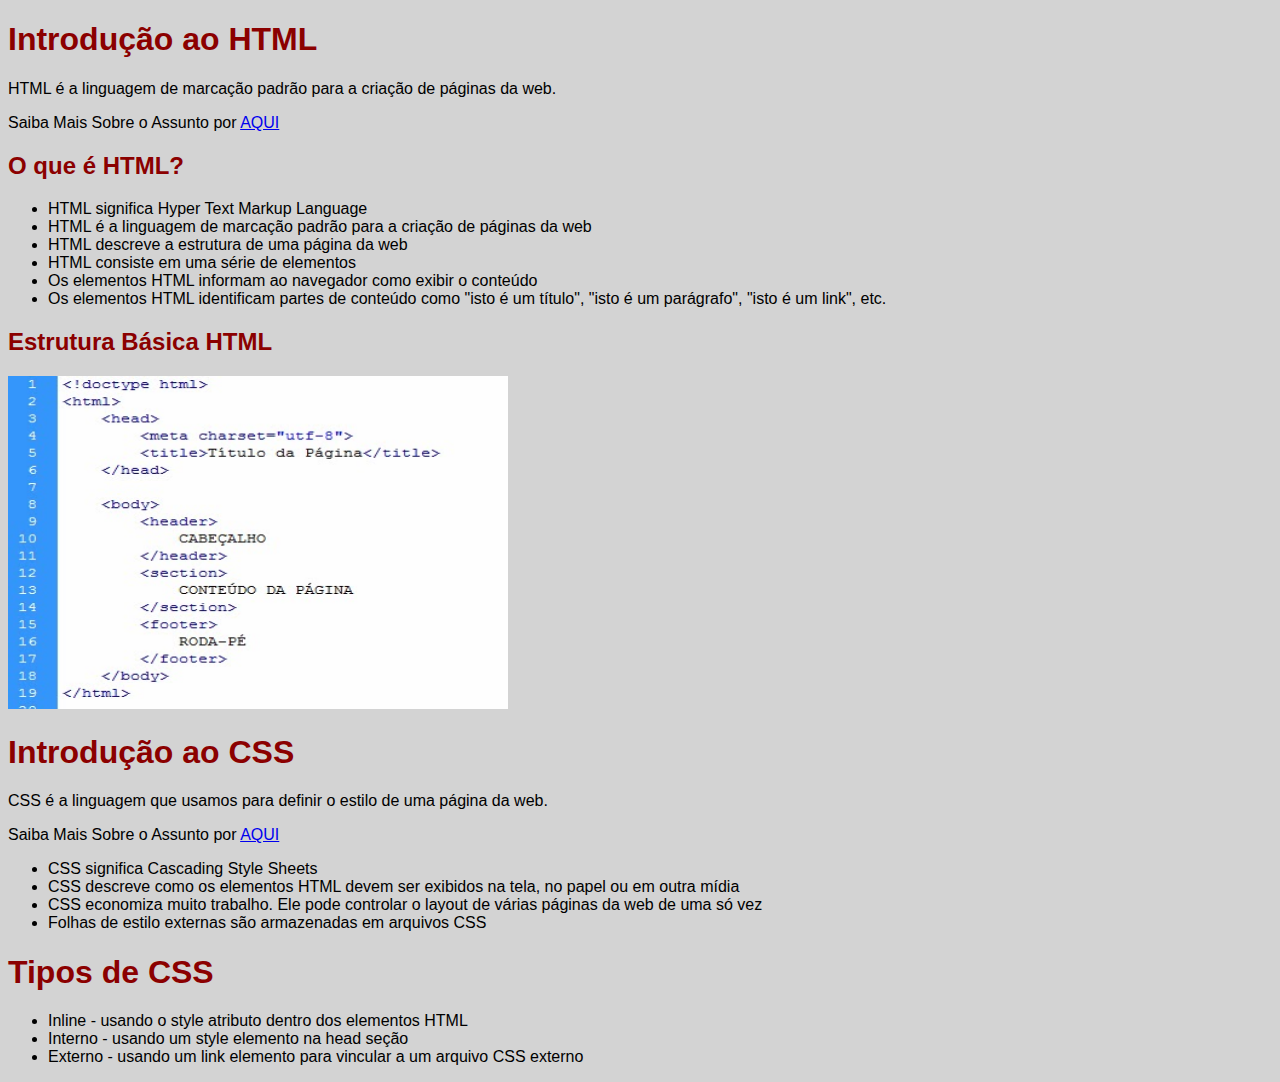
<file: index.html>
<!DOCTYPE html>
<html lang="pt-br">
<head>
	<meta charset="utf-8">
	<meta name="viewport" content="widht=device-widht,initial-scale=1.0">
	<title>primeiro site html</title>
    <style type="text/css">
        body {
                font-family: Arial;
        }
        title {
            font-family: Arial;
               color: darkred;
               font-weight: bolder;
           }
        h1 { 
               font-family: Arial;
               color: darkred;
               font-weight: bolder;
            }
        h2{
              font-family: Arial;
              color: darkred;
              font-weight: bolder;
        }
        p { text-align: justify; }

        ul li {text-align: justify;}
    </style>
</head>
<body style="background-color: #D3D3D3;">
	<h1>Introdução ao HTML
</h1>
      <p>HTML é a linguagem de marcação padrão para a criação de páginas da web.

     </p>
       <p>Saiba Mais Sobre o Assunto por <a href="https://www.w3schools.com/html/default.asp">AQUI</a></p>
          <h2>O que é HTML?</h2>
              <ul>
  	               <li>HTML significa Hyper Text Markup Language</li>
  	               <li>HTML é a linguagem de marcação padrão para a criação de páginas da web</li>
  	               <li>HTML descreve a estrutura de uma página da web</li>
  	               <li>HTML consiste em uma série de elementos</li>
  	               <li>Os elementos HTML informam ao navegador como exibir o conteúdo</li>
  	               <li>Os elementos HTML identificam partes de conteúdo como "isto é um título", "isto é um parágrafo", "isto é um link", etc.</li>
             </ul>
          <h2> Estrutura Básica HTML </h2>
               <img src="img/inicio.jpg" alt="Código Básico Do HTML" width="500" height="333">          
    <h1>Introdução ao CSS</h1>
       <p>CSS é a linguagem que usamos para definir o estilo de uma página da web.</p>
         <p>Saiba Mais Sobre o Assunto por <a href="https://www.w3schools.com/html/html_css.asp">AQUI</a></p>
             <ul>
             	 <li>CSS significa Cascading Style Sheets</li>
             	 <li>CSS descreve como os elementos HTML devem ser exibidos na tela, no papel ou em outra mídia</li>
             	 <li>CSS economiza muito trabalho. Ele pode controlar o layout de várias páginas da web de uma só vez</li>
             	 <li>Folhas de estilo externas são armazenadas em arquivos CSS</li>
             </ul>
    <h1>Tipos de CSS</h1>
            <ul>
                 <li>Inline - usando o style atributo dentro dos elementos HTML</li>
                 <li>Interno - usando um style elemento na head seção </li>
                 <li>Externo - usando um link elemento para vincular a um arquivo CSS externo</li>
             </ul>
</file>
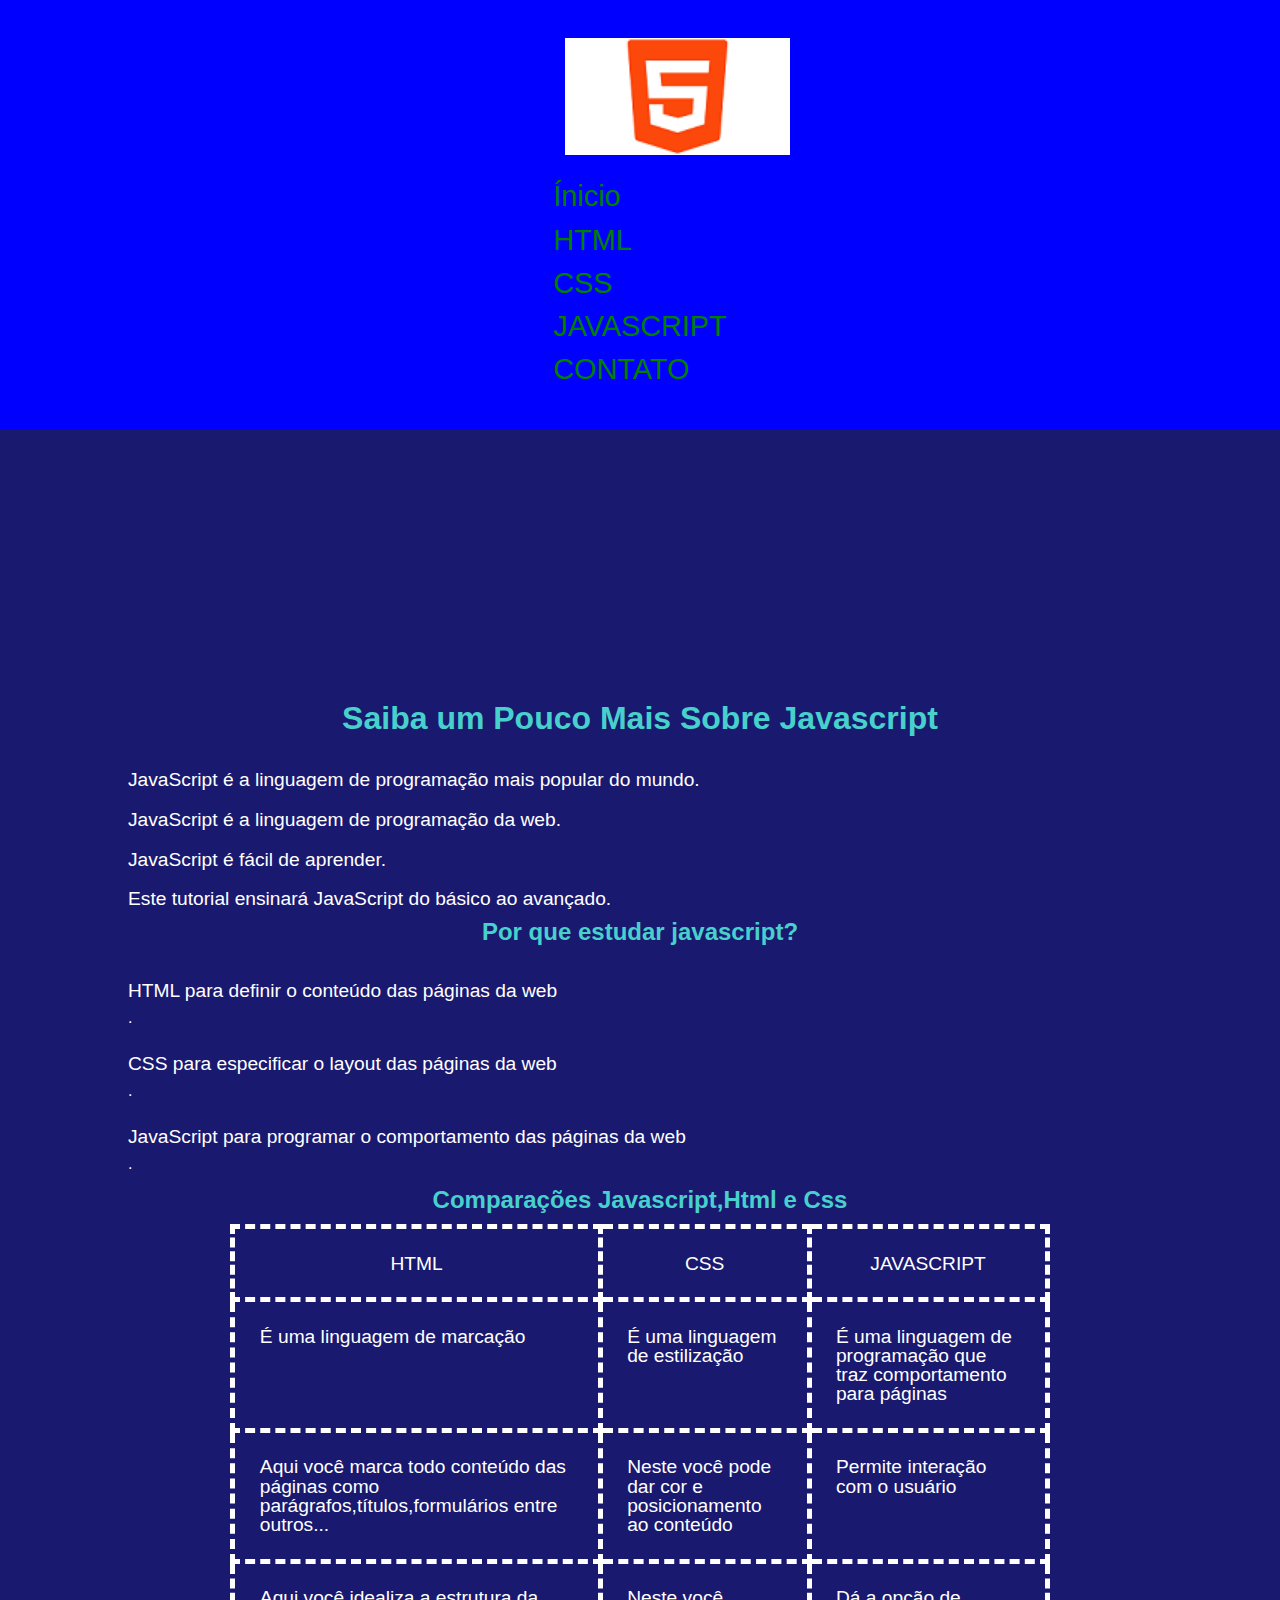
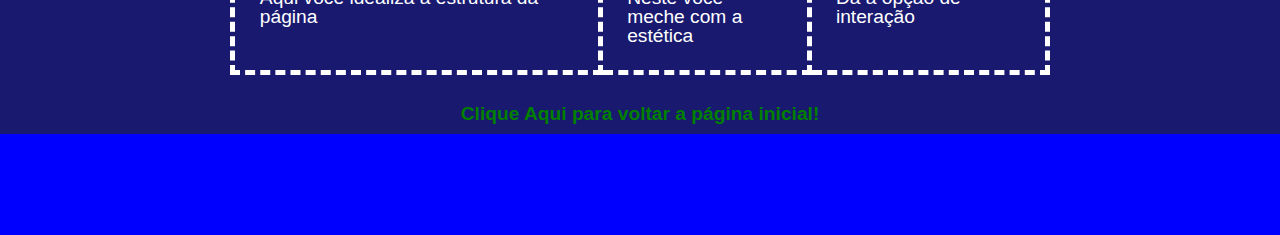
<file: javascript.html>
<!DOCTYPE html>
<html>
<head>
	<title>Javascript</title>	
	<link rel="stylesheet" type="text/css" href="css/reset.css">
	<link rel="stylesheet" type="text/css" href="css/estilo.css">
</head>
<body>
	<header>
         <h1><img class="imglogo" src="img/primeirologo.png"></h1>
        <nav>
           <ul>
               <li><a href="index.html">Ínicio</a></li>
               <li><a href="index.html#HTML">HTML</a></li>
               <li><a href="index.html#CSS">CSS</a></li>
               <li><a href="javascript.html">JAVASCRIPT</a></li>
               <li><a href="#">CONTATO</a></li>
           </ul>
        </nav>
    </header>
	<div class="container">
		<div>
			<h1 class="titulos">Saiba um Pouco Mais Sobre Javascript</h1>
			<p>JavaScript é a linguagem de programação mais popular do mundo.</p>
			<p>JavaScript é a linguagem de programação da web.</p>
			<p>JavaScript é fácil de aprender.</p>
			<p>Este tutorial ensinará JavaScript do básico ao avançado.</p>
			<h2 class="titulos">Por que estudar javascript?
			</h2>
			<ol>
				<li> <p>HTML para definir o conteúdo das páginas da web</p>.</li>
				<li><p>CSS para especificar o layout das páginas da web</p>.</li>
				<li><p>JavaScript para programar o comportamento das páginas da web</p>.</li>
			</ol>
			<h2 class="titulos">Comparações Javascript,Html e Css</h2>
			   <table>
			   	 <tr>
			   		<th>HTML</th>
                    <th>CSS</th>
                    <th>JAVASCRIPT</th>
			   	 </tr>
			   	 <tr>
			   		<td>É uma linguagem de marcação</td>
			   	    <td>É uma linguagem de estilização</td>
			   	    <td>É uma linguagem de programação que traz comportamento para páginas</td>
			     </tr>
			   	 <tr>
			   		<td>Aqui você marca todo conteúdo das páginas como parágrafos,títulos,formulários entre outros...</td>
			   		<td>Neste você pode dar cor e posicionamento
			   		 ao conteúdo</td>
			   		<td>Permite interação com o usuário</td>
			   	 </tr>
			   	 <tr>
			   		<td>Aqui você idealiza a estrutura da página</td>
			   		<td>Neste você meche com a estética</td>
			   		<td>Dá a opção de interação</td>
			   	 </tr>
			   </table>

		</div>
		<p class="titulos"><a href="index.html">Clique Aqui para voltar a página inicial!</a></p>
		
	</div>
	<footer>
		<p class="titulos"></p>	
	</footer>

</body>
</html>
</file>
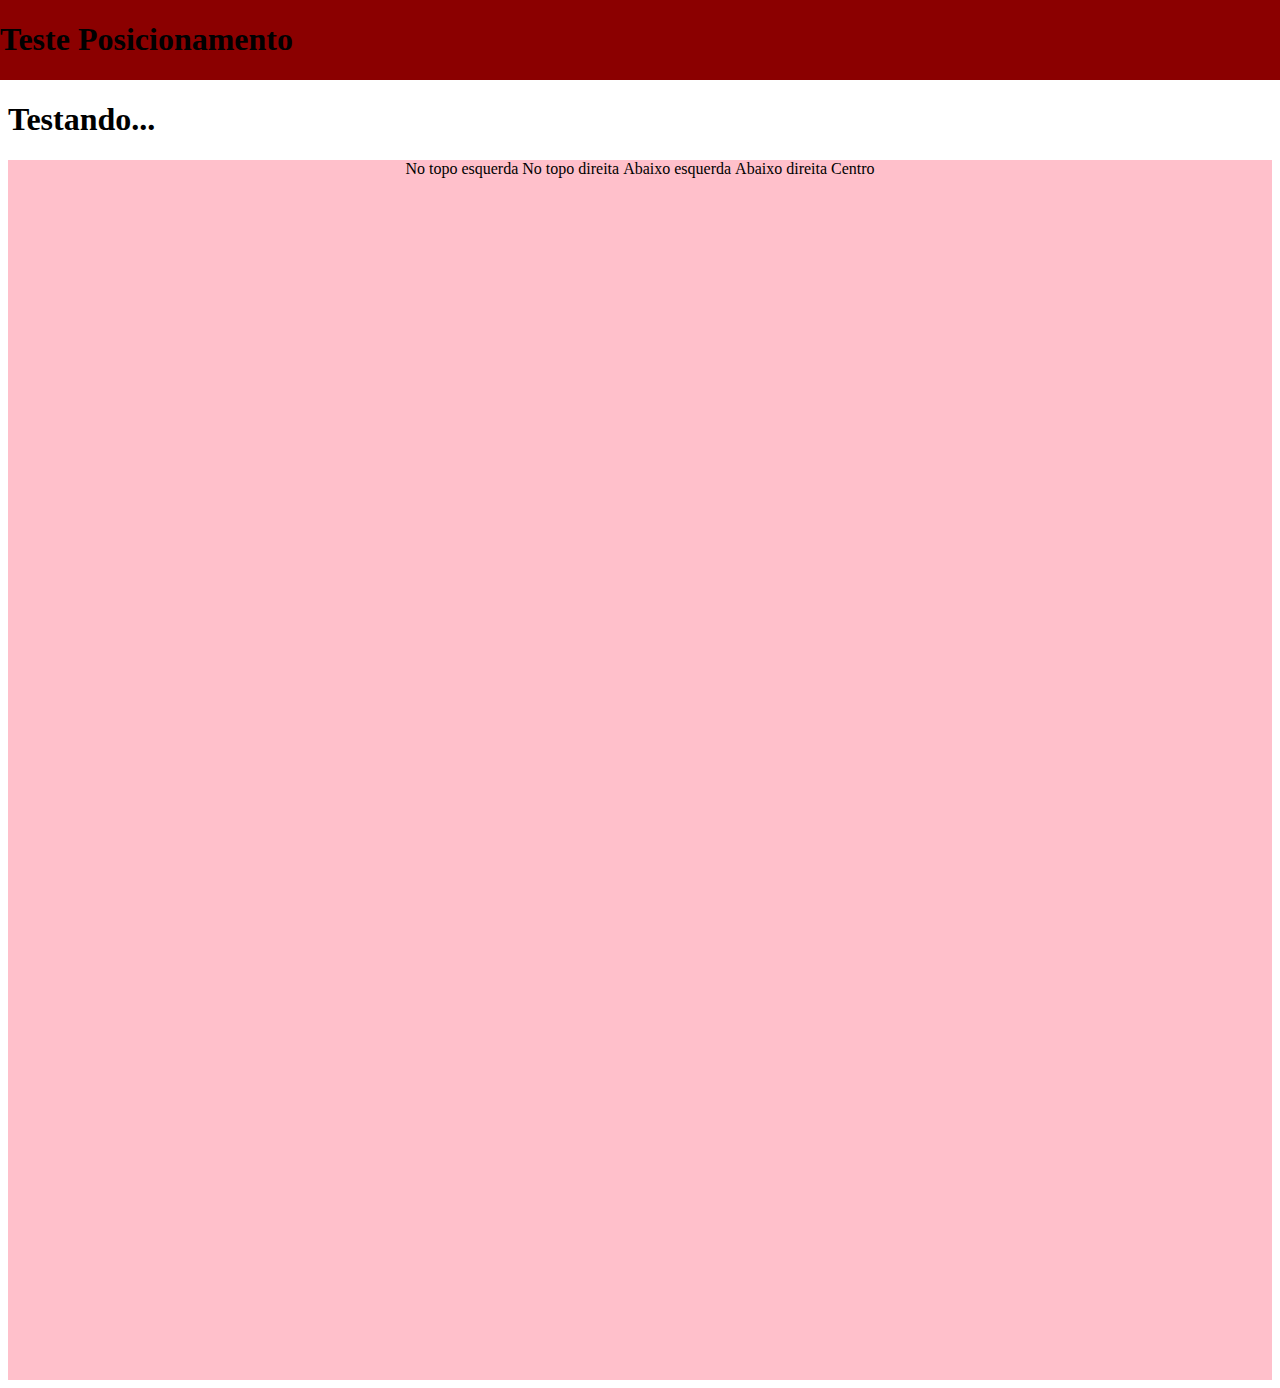
<file: posicionamento.html>
<!DOCTYPE html>
<html>
<head>
	<meta charset="utf-8">
	<title>Entendendo o Position</title>
</head>
	<style type="text/css">
	  .main{
		margin-top: 8%;
	 }
		.fixo{
			position: fixed;
			top: 0;
			right: 0;
			left: 0;
			z-index: 1030;
			background-color: darkred;}
		.container{
			position:relative;
			background-color:pink;
			width:100%;
			height:1220px;
			text-align:center;}

	   .topoesquerda{
				position:absolute;
				top:16px;
				left:16px;
				font-size:18px;
				width:20px;
				background-color:green;}

		.topodireita{
			 	position:absolute;
				top:16px;
				right:16px;
				font-size: 18px;
				width:20px;
				background-color:green; }

	    .abaixoesquerda{
			   	position:absolute;
				bottom:16px;
				left:16px;
				font-size: 18px;
				width:20px;
				background-color:green;}

	    .abaixodireita{	
			   	position:absolute;
				bottom:16px;
				right:16px;
				font-size: 18px;
				width:20px;
				background-color:green;}

	     .centro{
			   	position:absolute;
				top:50%;
				font-size: 18px;
				width:20px;
				background-color:green;
				margin-left: 40%;}
				
	   </style>

<body>
	<header class="fixo">
		<h1>Teste Posicionamento</h1>
	</header>
	<div class="main">
		<h1>Testando...</h1>
		<div class="container">
			<div class="topoesquerda"></div>No topo esquerda
			<div class="topodireita"></div>	No topo direita
			<div class="abaixoesquerda"></div>Abaixo esquerda
			<div class="abaixodireita"></div>Abaixo direita
			<div class="centro"></div>Centro		
		</div>
	</div>


</body>
</html>
</file>
<file: css/estilo.css>
body {
                font-family: Arial;
                background-color: MidnightBlue;

        }
        .container{ 
                     width: 80%;
                     margin-right: auto;
                     margin-left: auto;
                     margin-top: 30%;
                     position: relative;
                 }

title {     text-align: center;
            font-family: Arial;
               color: #48D1CC;
               font-weight: bolder;
            font-size: 20px;

           }


           h1{font-size: 2em;
           }

h2{font-size: 1.5em;}


.titulos {           text-align: center;
               font-family: Arial;
               color: #48D1CC;
               font-weight: bolder;
               line-height: 2;

            }

 p { text-align: justify; 
     color: #fff;
     margin-top: 2%;
     magin-bottom: 2%;
     font-size: 1.2em;
}


ul li {text-align: justify;
        color: #fff;
        line-height: 1.5;
        font-size: 1.2em;
}


ol li {text-align: justify;
        color: #fff;
       line-height: 1.5;]
       font-size: 1.2em;
}

table{
        color: #fff;
        width: 80%;
        border-collapse: collapse;
        font-size: 1.2em;
        margin-right: auto;
        margin-left: auto;
}

.imgtexto{
        border: 5px dashed #fff;
        width: 50%;
        text-align: center;
        margin-right: auto;
        margin-left: auto;
}
.imglogo{
        width: 150%;
}

a:link {
  color: green;
  background-color: transparent;
  text-decoration: none;
}

a:visited {
  color: pink;
  background-color: transparent;
  text-decoration: none;
}

a:hover {
  color: red;
  background-color: transparent;
  text-decoration: underline;
}

a:active {
  color: yellow;
  background-color: transparent;
  text-decoration: underline;
}

figure{text-align: center;
}

td,th{
        border: 5px dashed #fff;
        padding: 3%;
}

header,footer{background-color: rgba(0,0,255);
              padding: 3%; 
              position: relative;
              display: flex; 
              flex-direction: column;
              align-items: center;   
              font-size: 1.5em; 
              line-height: 1.5;                            
}
.fixo{
        position: fixed;
        right: 0;
        left: 0;
        top: 0;
        z-index: 1030;
}

@media screen and (min-width: 768px) {
        .container{
                margin-top: 20%;
        }
        header{background-color: rgba(0,0,255)
                flex-direction: row;}
</file>
